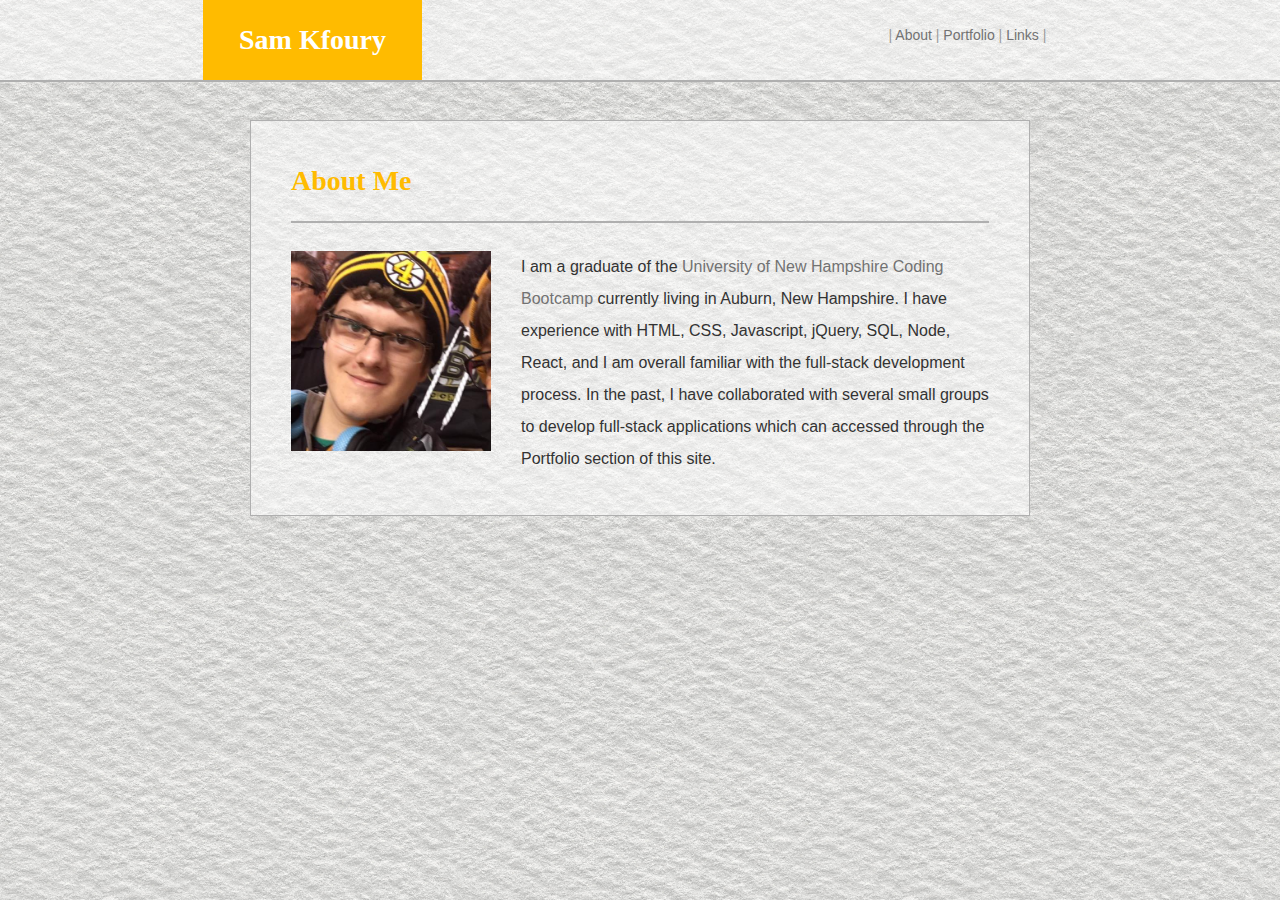
<file: index.html>
<html>
    <head>
        <link rel="stylesheet" href="https://maxcdn.bootstrapcdn.com/bootstrap/3.3.7/css/bootstrap.min.css" integrity="sha384-BVYiiSIFeK1dGmJRAkycuHAHRg32OmUcww7on3RYdg4Va+PmSTsz/K68vbdEjh4u" crossorigin="anonymous">
        <link rel="stylesheet" type="text/css" href="style.css">
    </head>
    <body>
        <div class="row" id="header">
            <div class="col-md-2"></div>
            <a href="index.html"><div class="col-md-2" id="nametag">Sam Kfoury</div></a>
            <div class="col-md-4"></div>
            <div class="col-md-2" id="sidelinks">
                | <a href="index.html">About</a> | 
                <a href="portfolioboot2.html">Portfolio</a> | 
                <a href="portfolioboot3.html">Links</a> |
            </div>
            <div class="col-md-2"></div>
        </div>
        <div class="container">
        <div class="row">
            <div class="col-md-2"></div>
            <div class="col-md-8" id="aboutbox">
            <div id="aboutme">About Me</div>
                <img src="samk.jpg" height="200px" id="mypic">
            <div id="bio">I am a graduate of the <a href="https://codingbootcamp.unh.edu/">University of New Hampshire Coding Bootcamp</a> currently living in Auburn, New Hampshire. I have experience with HTML, CSS, Javascript, jQuery, SQL, Node, React, and I am overall familiar with the full-stack development process. In the past, I have collaborated with several small groups to develop full-stack applications which can accessed through the Portfolio section of this site.</div>
            </div>
            <div class="col-md-2"></div>
        </div>
    </div>
        
    </body>
</html>
</file>
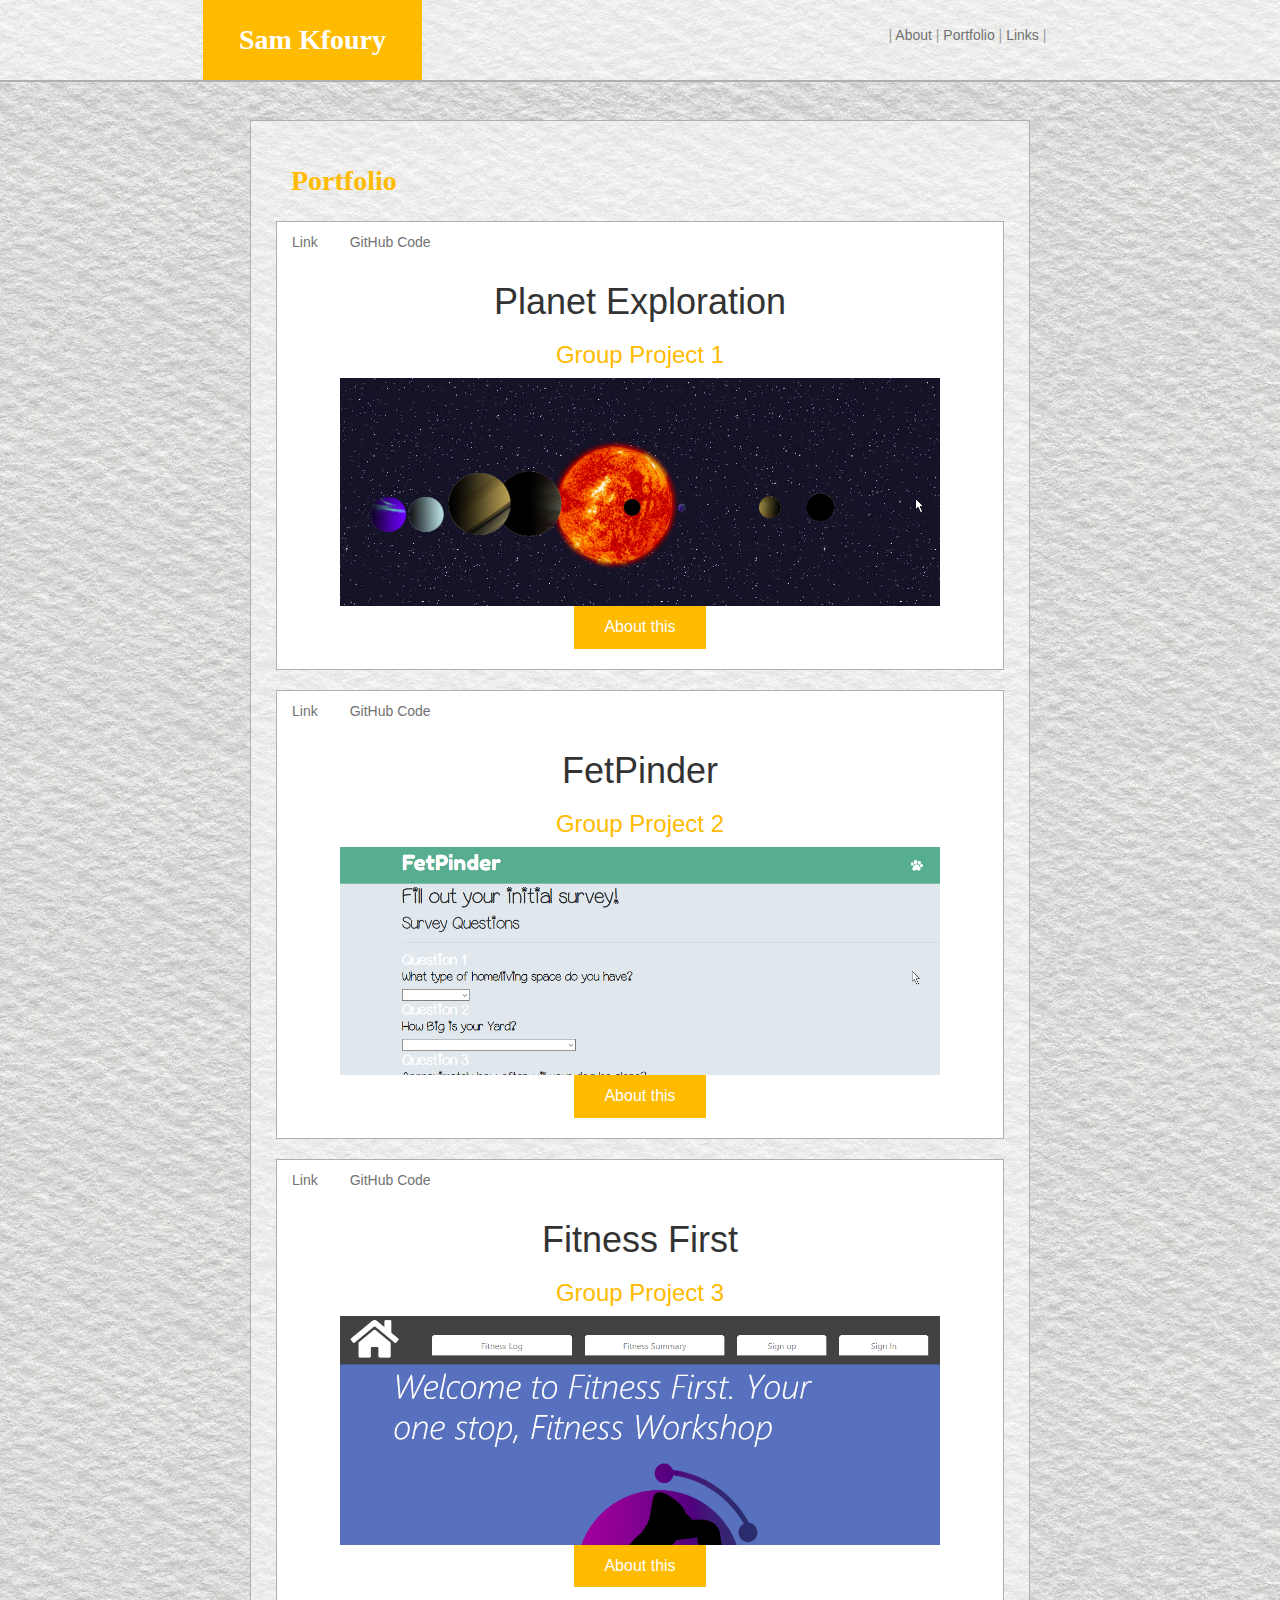
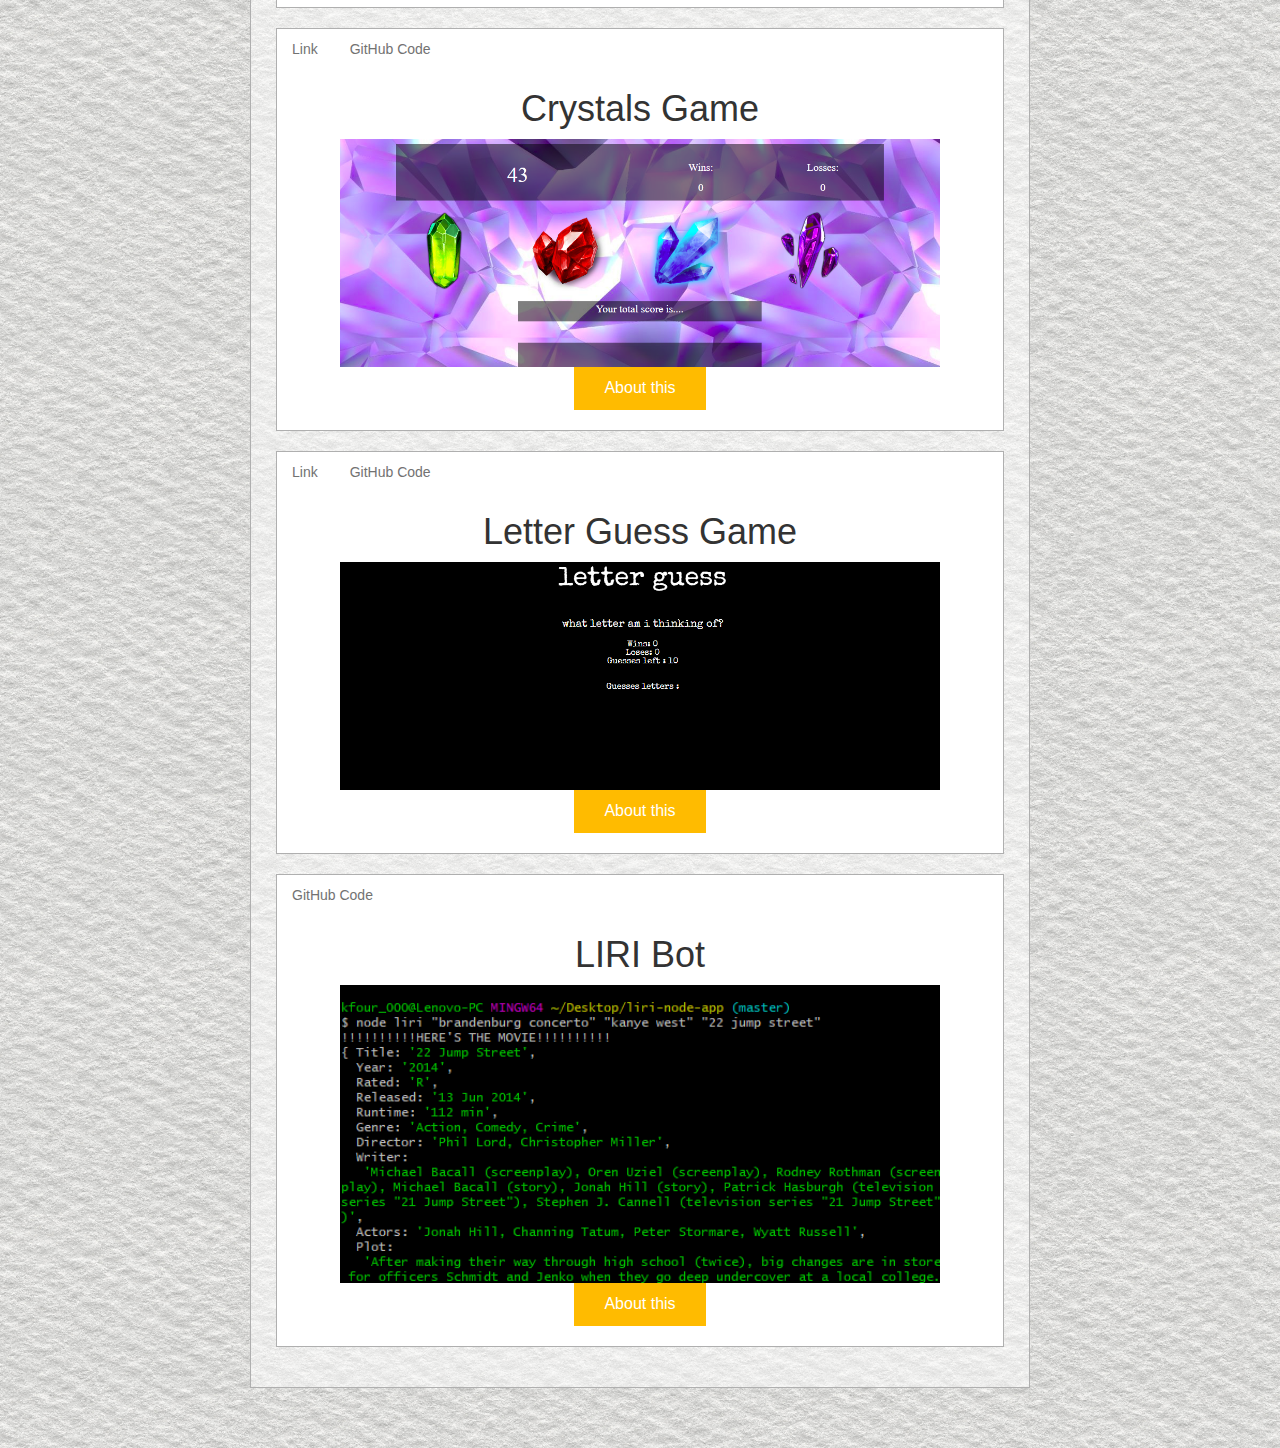
<file: portfolioboot2.html>
<html>

<head>
  <link rel="stylesheet" href="https://maxcdn.bootstrapcdn.com/bootstrap/3.3.7/css/bootstrap.min.css" integrity="sha384-BVYiiSIFeK1dGmJRAkycuHAHRg32OmUcww7on3RYdg4Va+PmSTsz/K68vbdEjh4u"
    crossorigin="anonymous">
    <script src="https://ajax.googleapis.com/ajax/libs/jquery/3.3.1/jquery.min.js"></script>
    <script src="https://maxcdn.bootstrapcdn.com/bootstrap/3.4.0/js/bootstrap.min.js"></script>
  <link rel="stylesheet" type="text/css" href="style.css">
</head>

<body>
  <div class="row" id="header">
    <div class="col-md-2"></div>
    <a href="index.html">
      <div class="col-md-2" id="nametag">Sam Kfoury</div>
    </a>
    <div class="col-md-4"></div>
    <div class="col-md-2" id="sidelinks">
      | <a href="index.html">About</a> |
      <a href="portfolioboot2.html">Portfolio</a> |
      <a href="portfolioboot3.html">Links</a> |
    </div>
    <div class="col-md-2"></div>
  </div>
  <div class="container">
    <div class="row">
      <div class="col-md-2"></div>
      <div class="col-md-8" id="aboutbox">
        <div id="aboutme">Portfolio</div>
        <div class="row">
          <div class="card text-center" id="portfolioelement">
            <div class="card-header">
              <ul class="nav nav-pills card-header-pills">
                <li class="nav-item">
                  <a class="nav-link active" href="https://bmccaw.github.io/Project_1/">Link</a>
                </li>
                <li class="nav-item">
                  <a class="nav-link active" href="https://github.com/bmccaw/Project_1">GitHub Code</a>
                </li>
              </ul>
            </div>
            <div class="card-body">
              <h1 class="card-title">Planet Exploration</h1>
              <H3 id="projecttag">Group Project 1</H3>
              <img src="planetexplore.png" alt="Planets" style="width:600px">
              <button data-toggle="collapse" data-target="#aboutplanet">About this</button>

              <div id="aboutplanet" class="collapse">
              An interactive application which allows you to explore the planets of the Solar System.
              </div>
            </div>
            <br>
          </div>
          <br>
          <div class="card text-center" id="portfolioelement">
            <div class="card-header">
              <ul class="nav nav-pills card-header-pills">
                <li class="nav-item">
                  <a class="nav-link active" href="https://calm-reef-18793.herokuapp.com/">Link</a>
                </li>
                <li class="nav-item">
                  <a class="nav-link active" href="https://github.com/dancrump1/PossibleErrors">GitHub Code</a>
                </li>
              </ul>
            </div>
            <div class="card-body">
              <h1 class="card-title">FetPinder</h1>
              <H3 id="projecttag">Group Project 2</H3>
              <img src="fetpinder.png" alt="Fetpinder" style="width:600px">
              <button data-toggle="collapse" data-target="#aboutfet">About this</button>

              <div id="aboutfet" class="collapse">
              An application which can locate pets for adoption based off a comprehensive search system.
              </div>
            </div>
            <br>
          </div>
          <br>
          <div class="card text-center" id="portfolioelement">
            <div class="card-header">
              <ul class="nav nav-pills card-header-pills">
                <li class="nav-item">
                  <a class="nav-link active" href="https://final-project-for-unh.herokuapp.com/">Link</a>
                </li>
                <li class="nav-item">
                  <a class="nav-link active" href="https://github.com/Stanmozolevskiy/Project-3">GitHub Code</a>
                </li>
              </ul>
            </div>
            <div class="card-body">
              <h1 class="card-title">Fitness First</h1>
              <H3 id="projecttag">Group Project 3</H3>
              <img src="fitness.png" alt="fitness" style="width:600px">
              <button data-toggle="collapse" data-target="#aboutfitness">About this</button>

              <div id="aboutfitness" class="collapse">
              A fitness management application which can calculate calorie usage and track progress.
              </div>
            </div>
            <br>
          </div>
          <br>
          <div class="card text-center" id="portfolioelement">
            <div class="card-header">
              <ul class="nav nav-pills card-header-pills">
                <li class="nav-item">
                  <a class="nav-link active" href="https://skfoury.github.io/crystal-game-samk/">Link</a>
                </li>
                <li class="nav-item">
                  <a class="nav-link active" href="https://github.com/skfoury/crystal-game-samk/">GitHub Code</a>
                </li>
              </ul>
            </div>
            <div class="card-body">
              <h1 class="card-title">Crystals Game</h1>
              <img src="crystals.png" alt="Crystals" style="width:600px">
              <button data-toggle="collapse" data-target="#aboutcrys">About this</button>

              <div id="aboutcrys" class="collapse">
              Try to guess the values of the crystals in order to reach the target score.
              </div>
            </div>
            <br>
          </div>
          <br>
          <div class="card text-center" id="portfolioelement">
            <div class="card-header">
              <ul class="nav nav-pills card-header-pills">
                <li class="nav-item">
                  <a class="nav-link active" href="https://skfoury.github.io/letter-guess-samk/">Link</a>
                </li>
                <li class="nav-item">
                  <a class="nav-link active" href="https://github.com/skfoury/letter-guess-samk/">GitHub Code</a>
                </li>
              </ul>
            </div>
            <div class="card-body">
              <h1 class="card-title">Letter Guess Game</h1>
              <img src="leterguess.png" alt="Letterguess" style="width:600px">
              <button data-toggle="collapse" data-target="#aboutlet">About this</button>

              <div id="aboutlet" class="collapse">
              Try to guess the letter that the computer is thinking of.
              </div>
            </div>
            <br>
          </div>
          <br>
          <div class="card text-center" id="portfolioelement">
            <div class="card-header">
              <ul class="nav nav-pills card-header-pills">
                <li class="nav-item">
                  <a class="nav-link active" href="https://github.com/skfoury/liri-node-app">GitHub Code</a>
                </li>
              </ul>
            </div>
            <div class="card-body">
              <h1 class="card-title">LIRI Bot</h1>
              <img src="liribot.png" alt="Letterguess" style="width:600px">
              <button data-toggle="collapse" data-target="#aboutliri">About this</button>

              <div id="aboutliri" class="collapse">
              A Node-based bot where you can search for musical artists, songs, and movies.
              </div>
            </div>
            <br>
          </div>
        </div>
      </div>
      <div class="col-md-2"></div>
    </div>
  </div>
  
</body>

</html>
</file>
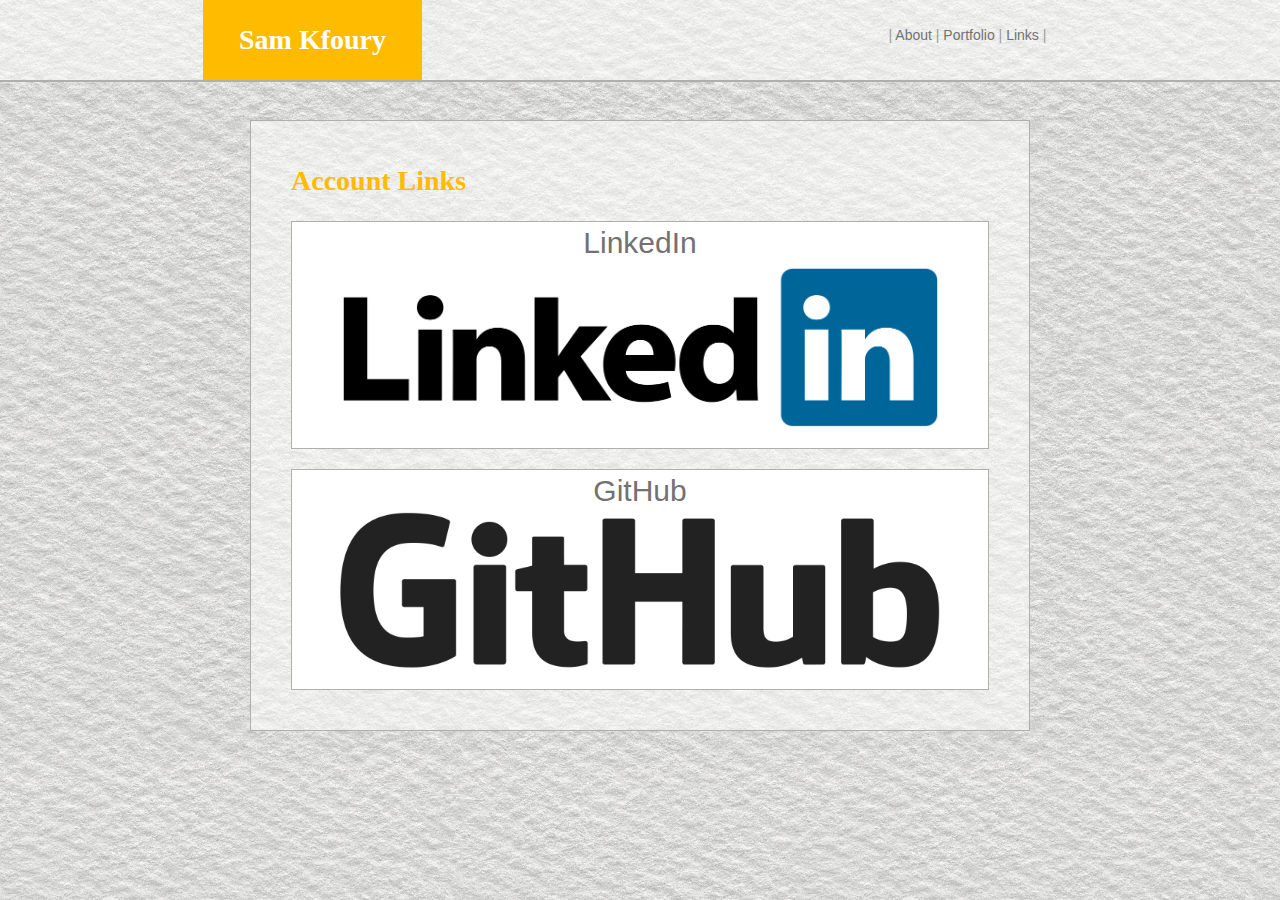
<file: portfolioboot3.html>
<html>

<head>
    <link rel="stylesheet" href="https://maxcdn.bootstrapcdn.com/bootstrap/3.3.7/css/bootstrap.min.css" integrity="sha384-BVYiiSIFeK1dGmJRAkycuHAHRg32OmUcww7on3RYdg4Va+PmSTsz/K68vbdEjh4u"
        crossorigin="anonymous">
    <link rel="stylesheet" type="text/css" href="style.css">
</head>

<body>
    <div class="row" id="header">
        <div class="col-md-2"></div>
        <a href="index.html"><div class="col-md-2" id="nametag">Sam Kfoury</div></a>
        <div class="col-md-4"></div>
        <div class="col-md-2" id="sidelinks">
            | <a href="index.html">About</a> | 
            <a href="portfolioboot2.html">Portfolio</a> | 
            <a href="portfolioboot3.html">Links</a> |
        </div>
        <div class="col-md-2"></div>
    </div>
    <div class="container">
    <div class="row">
        <div class="col-md-2"></div>
        <div class="col-md-8" id="aboutbox">
            <div id="aboutme">Account Links</div>
            <div class="card text-center" id="portfolioelement">
                    <div class="card-header">
                    </div>
                    <div class="card-body">
                     <a href="https://www.linkedin.com/in/samuel-kfoury-a17877170/" id="accountlink">LinkedIn</a>
                     <br>
                      <img src="linkedin.png" alt="LinkedIn" style="width:600px">
                    </div>
                    <br>
                  </div>
                  <br>
                  <div class="card text-center" id="portfolioelement">
                    <div class="card-header">
                    </div>
                    <div class="card-body">
                     <a href="https://github.com/skfoury" id="accountlink">GitHub</a>
                     <br>
                      <img src="GitHub.png" alt="GitHub" style="width:600px">
                    </div>
                    <br>
                  </div>
        </div>
        <div class="col-md-2"></div>
    </div>
</div>
    
</body>

</html>
</file>
<file: style.css>
body {
    background-image: url("paper.jpg");
}
#header {
    background: rgba(255, 255, 255, 0.5);
    box-shadow: 0px 2px #afafaf;
}
#nametag {
    background: rgb(255, 187, 0);
    color: #fff;
    text-align: center;
    padding-top: 20px;
    padding-bottom: 20px;
    font-size: 28;
    font-family: 'Times New Roman', Times, serif;
    font-weight: bold;
    padding-left: 20px;
    padding-right: 20px;
}
#sidelinks {
    color: rgb(155, 155, 155);
    font-family: Arial, Helvetica, sans-serif;
    text-align: center;
    padding-top: 25px;
    padding-bottom: 25px;
}
/* unvisited link */
a:link {
    color: rgb(114, 114, 114);
    text-decoration: none;
}

/* visited link */
a:visited {
    color: rgb(59, 59, 59);
    text-decoration: none;
}

/* mouse over link */
a:hover {
    color: rgb(255, 187, 0);;
    text-decoration: none;
}

/* selected link */
a:active {
    color: rgb(255, 227, 149);;
    text-decoration: none;
}
a {
    text-decoration: none;
}

#aboutbox {
    background: #fff;
    margin-top: 40px;
    border: 1px solid #afafaf;
    padding: 40px;
    margin-bottom: 60px;
    background: rgba(255, 255, 255, 0.5);
}
#aboutme {
    font-size: 28;
    color:  rgb(255, 187, 0);;
    box-shadow: 0px 2px #afafaf;
    font-family: 'Times New Roman', Times, serif;
    font-weight: bold;
    padding-bottom: 20px;
}
#mypic {
    float: left;
    margin-top: 30px;
    margin-right: 30px;
}
#bio {
    text-align: left;
    font-family: Arial, Helvetica, sans-serif;
    line-height: 2;
    margin-top: 30px;
    font-size: 16px;
}
#footer {
    background: rgb(46, 46, 46);
    box-shadow: 0px -5px rgb(255, 187, 0);
    color: #fff;
    padding-top: 40px;
    text-align: center;
}
#hangman {
    height: 150px;
    width: 150px;
    margin-top: 30px;
    position: relative;
}
#hangmantag {
    background: rgb(255, 187, 0);
    color: #fff;
    text-align: center;
    padding-top: 10px;
    padding-bottom: 10px;
    width: 150px;
    position: absolute;
    top: 60%;
}
#rpg {
    height: 150px;
    width: 150px;
    margin-top: 30px;
    position: relative;
}
#rpgtag {
    background: rgb(255, 187, 0);
    color: #fff;
    text-align: center;
    padding-top: 10px;
    padding-bottom: 10px;
    width: 150px;
    position: absolute;
    top: 60%;
}
#trivia {
    height: 150px;
    width: 150px;
    margin-top: 30px;
    position: relative;
}
#triviatag {
    background: rgb(255, 187, 0);
    color: #fff;
    text-align: center;
    padding-top: 10px;
    padding-bottom: 10px;
    width: 150px;
    position: absolute;
    top: 60%;
}
#rutgers {
    height: 150px;
    width: 150px;
    margin-top: 30px;
    position: relative;
}
#rutgerstag {
    background: rgb(255, 187, 0);
    color: #fff;
    text-align: center;
    padding-top: 10px;
    padding-bottom: 10px;
    width: 150px;
    position: absolute;
    top: 60%;
}
#rps {
    height: 150px;
    width: 150px;
    margin-top: 30px;
    position: relative;
}
#rpstag {
    background: rgb(255, 187, 0);
    color: #fff;
    text-align: center;
    padding-top: 10px;
    padding-bottom: 10px;
    width: 150px;
    position: absolute;
    top: 60%;
}
#contactarea {
    padding-top: 30px;
}
#name {
    width: 100%;
    margin-bottom: 15px;
}
#email {
    width: 100%;
    margin-bottom: 15px;
}
#message {
    width: 100%;
    margin-bottom: 15px;
}
button {
    background-color: rgb(255, 187, 0);
    border: none;
    color: white;
    padding: 10px 30px;
    text-align: center;
    text-decoration: none;
    display: inline-block;
    font-size: 16px;
    cursor: pointer;
}
label {
    font-family: Arial, Helvetica, sans-serif;
    font-weight:normal;
    font-size: 16px;
}
#portfolioelement {
    background: #fff;
    border: 1px solid #afafaf;
}
#accountlink {
    font-size: 30px;
}
#projecttag {
    color: rgb(255, 187, 0);
}
</file>
